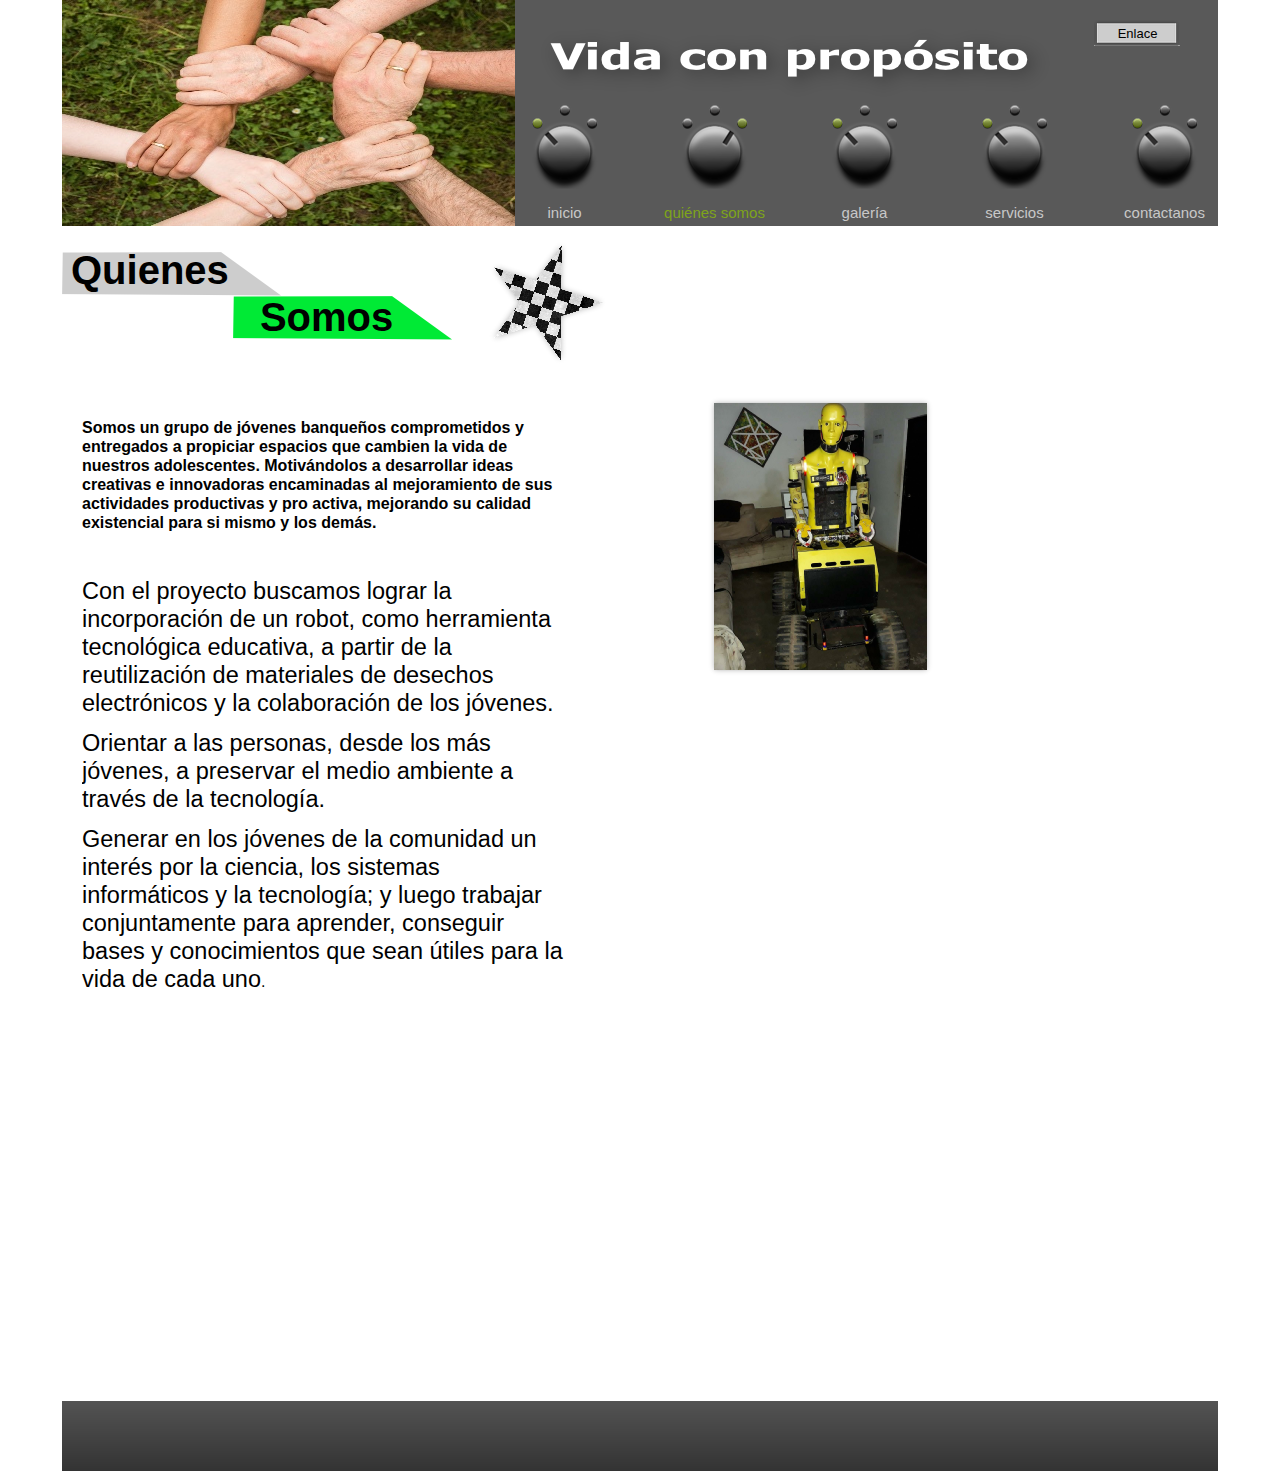
<file: page2.html>
﻿<!DOCTYPE html>
<html lang="en">
  <head>
    <meta charset="UTF-8">
    <title>Quiénes Somos</title>
    <meta name="generator" content="Serif WebPlus X8">
    <meta name="viewport" content="width=1156">
    <link rel="stylesheet" type="text/css" href="wpscripts/wpstyles.css">
    <style type="text/css">
      .C-1 { line-height:47.00px;font-family:"Arial", sans-serif;font-style:normal;font-weight:700;color:#000000;background-color:transparent;text-decoration:none;font-variant:normal;font-size:40.0px;vertical-align:0; }
      .C-2 { line-height:19.00px;font-family:"Tahoma", sans-serif;font-style:normal;font-weight:700;color:#000000;background-color:transparent;text-decoration:none;font-variant:normal;font-size:16.0px;vertical-align:0; }
      .C-3 { line-height:28.00px;font-family:"Verdana", sans-serif;font-style:normal;font-weight:normal;color:#000000;background-color:transparent;text-decoration:none;font-variant:normal;font-size:23.5px;vertical-align:0; }
      .C-4 { line-height:18.00px;font-family:"Verdana", sans-serif;font-style:normal;font-weight:normal;color:#000000;background-color:transparent;text-decoration:none;font-variant:normal;font-size:16.0px;vertical-align:0; }
      .OBJ-1,.OBJ-1:link,.OBJ-1:visited { background-image:url('wpimages/wp5b3eef4a_06.png');background-repeat:no-repeat;background-position:0px 0px;text-decoration:none;display:block;position:absolute; }
      .OBJ-1:hover { background-position:0px -52px; }
      .OBJ-1:active,a:link.OBJ-1.Activated,a:link.OBJ-1.Down,a:visited.OBJ-1.Activated,a:visited.OBJ-1.Down,.OBJ-1.Activated,.OBJ-1.Down { background-position:0px -26px; }
      .OBJ-1:focus { outline-style:none; }
      button.OBJ-1 { background-color:transparent;border:none 0px;padding:0;display:inline-block;cursor:pointer; }
      button.OBJ-1:disabled { pointer-events:none; }
      .OBJ-1.Inline { display:inline-block;position:relative;line-height:normal; }
      .OBJ-1 span,.OBJ-1:link span,.OBJ-1:visited span { color:#000000;font-family:Arial,sans-serif;font-weight:normal;text-decoration:none;text-align:center;text-transform:none;font-style:normal;left:9px;top:5px;width:69px;height:17px;line-height:17px;font-size:13px;display:block;position:absolute;cursor:pointer; }
      .OBJ-2 { line-height:26px; }
      .OBJ-3 { background:#595959; }
      .OBJ-4,.OBJ-4:link,.OBJ-4:visited { background-image:url('wpimages/wpd404aa1d_06.png');background-repeat:no-repeat;background-position:0px 0px;text-decoration:none;display:block;position:absolute; }
      .OBJ-4:hover { background-position:0px -260px; }
      .OBJ-4:active,a:link.OBJ-4.Activated,a:link.OBJ-4.Down,a:visited.OBJ-4.Activated,a:visited.OBJ-4.Down,.OBJ-4.Activated,.OBJ-4.Down { background-position:0px -130px; }
      .OBJ-4.Disabled,a:link.OBJ-4.Disabled,a:visited.OBJ-4.Disabled,a:hover.OBJ-4.Disabled,a:active.OBJ-4.Disabled { background-position:0px -390px; }
      .OBJ-4:focus { outline-style:none; }
      button.OBJ-4 { background-color:transparent;border:none 0px;padding:0;display:inline-block;cursor:pointer; }
      button.OBJ-4:disabled { pointer-events:none; }
      .OBJ-4.Inline { display:inline-block;position:relative;line-height:normal; }
      .OBJ-4 span,.OBJ-4:link span,.OBJ-4:visited span { color:#c8c8c8;font-family:"Trebuchet MS",sans-serif;font-weight:normal;text-decoration:none;text-align:center;text-transform:lowercase;font-style:normal;left:7px;top:109px;width:135px;height:21px;line-height:21px;font-size:15px;display:block;position:absolute;cursor:pointer; }
      .OBJ-4:hover span { color:#ffffff; }
      .OBJ-4:active span,a:link.OBJ-4.Activated span,a:link.OBJ-4.Down span,a:visited.OBJ-4.Activated span,a:visited.OBJ-4.Down span,.OBJ-4.Activated span,.OBJ-4.Down span { color:#7ea41a; }
      .OBJ-5 { line-height:130px; }
    </style>
    <script type="text/javascript" src="wpscripts/jquery.js"></script>
    <script type="text/javascript" src="wpscripts/jquery.event.move.js"></script>
    <script type="text/javascript" src="wpscripts/jquery.event.swipe.js"></script>
    <script type="text/javascript" src="wpscripts/jquery.wpslider.js"></script>
    <script type="text/javascript">
      $(document).ready(function() {
      $('#slider_3').data('wpslider', new $.fn.wpslider( { g_nDivId:'#slider_3', g_nTransitStyle:3, g_nLoopTime:2000, g_nAnimationTime:500, g_bPlayAtStart:true, g_strEasing: "swing" } ) );
      var btnState = [];
      $('#slider_3').data('wpslider').restrictSlides();
      $("a.ActiveButton").bind({ mousedown:function(){if ( $(this).attr('disabled') === undefined ) $(this).addClass('Activated');}, mouseleave:function(){ if ( $(this).attr('disabled') === undefined ) $(this).removeClass('Activated');}, mouseup:function(){ if ( $(this).attr('disabled') === undefined ) $(this).removeClass('Activated');}});
      });
    </script>
  </head>
  <body style="height:1471px;background:#ffffff;">
    <div id="divMain" style="background:transparent;margin-left:auto;margin-right:auto;position:relative;width:1156px;height:1471px;">
      <img alt="" src="wpimages/wp6ec30683_06.png" style="position:absolute;left:171px;top:296px;width:219px;height:44px;">
      <img alt="" src="wpimages/wpfe5b53d9_06.png" style="position:absolute;left:0px;top:252px;width:219px;height:44px;">
      <div style="position:absolute;left:9px;top:247px;width:419px;height:154px;overflow:hidden;">
        <h1 class="Heading"><span class="C-1">Quienes</span></h1><h1 class="Heading"><span class="C-1">&nbsp;&nbsp;&nbsp;&nbsp;&nbsp;&nbsp;&nbsp;&nbsp;&nbsp;&nbsp;&nbsp;&nbsp;&nbsp;&nbsp;&nbsp;&nbsp;&nbsp;Somos</span></h1><h1 class="Heading"><span class="C-1"><br></span></h1>
      </div>
      <div style="position:absolute;left:20px;top:418px;width:474px;height:151px;overflow:hidden;"><p class="Body2"><span class="C-2">Somos un grupo de jóvenes banqueños comprometidos y entregados a propiciar espacios que cambien la vida de nuestros adolescentes. Motivándolos a desarrollar ideas creativas e innovadoras encaminadas al mejoramiento de sus actividades productivas y pro activa, mejorando su calidad existencial para si mismo y los demás. </span></p></div>
      <div style="position:absolute;left:20px;top:577px;width:483px;height:535px;overflow:hidden;">
        <p class="Body-2"><span class="C-3">Con el proyecto buscamos lograr la incorporación de un robot, como herramienta tecnológica educativa, a partir de la reutilización de materiales de desechos electrónicos y la colaboración de los jóvenes.</span></p>
        <p class="Body-2"><span class="C-3">Orientar a las personas, desde los más jóvenes, a preservar el medio ambiente a través de la tecnología.</span></p>
        <p class="Body-2"><span class="C-3">Generar en los jóvenes de la comunidad un interés por la ciencia, los sistemas informáticos y la tecnología; y luego trabajar conjuntamente para aprender, conseguir bases y conocimientos que sean útiles para la vida de cada uno</span><span class="C-4">. </span></p>
      </div>
      <div id="slider_3" style="position:absolute;left:533px;top:400px;width:537px;height:431px;overflow:hidden;">
        <div id="slider_3_P1" style="position:absolute;left:0px;right:0px;width:537px;height:431px;"></div>
        <div id="slider_3_P2" style="position:absolute;left:0px;right:0px;width:537px;height:431px;visibility:hidden;display:none;"></div>
      </div>
      <img alt="" src="wpimages/wp359a16ec_06.png" style="position:absolute;left:644px;top:395px;width:229px;height:283px;">
      <img alt="" src="wpimages/wp0d59c440_06.png" style="position:absolute;left:399px;top:217px;width:167px;height:162px;">
      <div class="OBJ-3" style="position:absolute;left:0px;top:0px;width:1156px;height:226px;">
        <a href="http://www.elbanco-magdalena.gov.co/" id="btn_1" class="OBJ-1 ActiveButton OBJ-2" style="position:absolute;left:1032px;top:20px;width:86px;height:26px;">
          <span>Enlace</span>
        </a>
        <img alt="Vida con propósito" src="wpimages/wpbfc3e09b_06.png" style="position:absolute;left:469px;top:0px;width:554px;height:112px;">
        <img alt="" src="wpimages/wpffbf78b3_05_06.jpg" style="position:absolute;left:0px;top:0px;width:453px;height:226px;">
      </div>
      <img alt="" src="wpimages/wp10f1d454_06.png" style="position:absolute;left:0px;top:1401px;width:1156px;height:70px;">
      <div style="position:absolute;left:347px;top:83px;width:913px;height:186px;">
        <a href="index.html" id="nav_5_B1" class="OBJ-4 ActiveButton OBJ-5" style="display:block;position:absolute;left:81px;top:10px;width:150px;height:130px;">
          <span>Inicio</span>
        </a>
        <a href="page2.html" id="nav_5_B2" class="OBJ-4 ActiveButton Down OBJ-5" style="display:block;position:absolute;left:231px;top:10px;width:150px;height:130px;">
          <span>Quiénes&nbsp;Somos</span>
        </a>
        <a href="page3.html" id="nav_5_B3" class="OBJ-4 ActiveButton OBJ-5" style="display:block;position:absolute;left:381px;top:10px;width:150px;height:130px;">
          <span>Galería</span>
        </a>
        <a href="page4.html" id="nav_5_B4" class="OBJ-4 ActiveButton OBJ-5" style="display:block;position:absolute;left:531px;top:10px;width:150px;height:130px;">
          <span>Servicios</span>
        </a>
        <a href="page5.html" id="nav_5_B5" class="OBJ-4 ActiveButton OBJ-5" style="display:block;position:absolute;left:681px;top:10px;width:150px;height:130px;">
          <span>Contactanos</span>
        </a>
      </div>
    </div>
  </body>
</html>
</file>
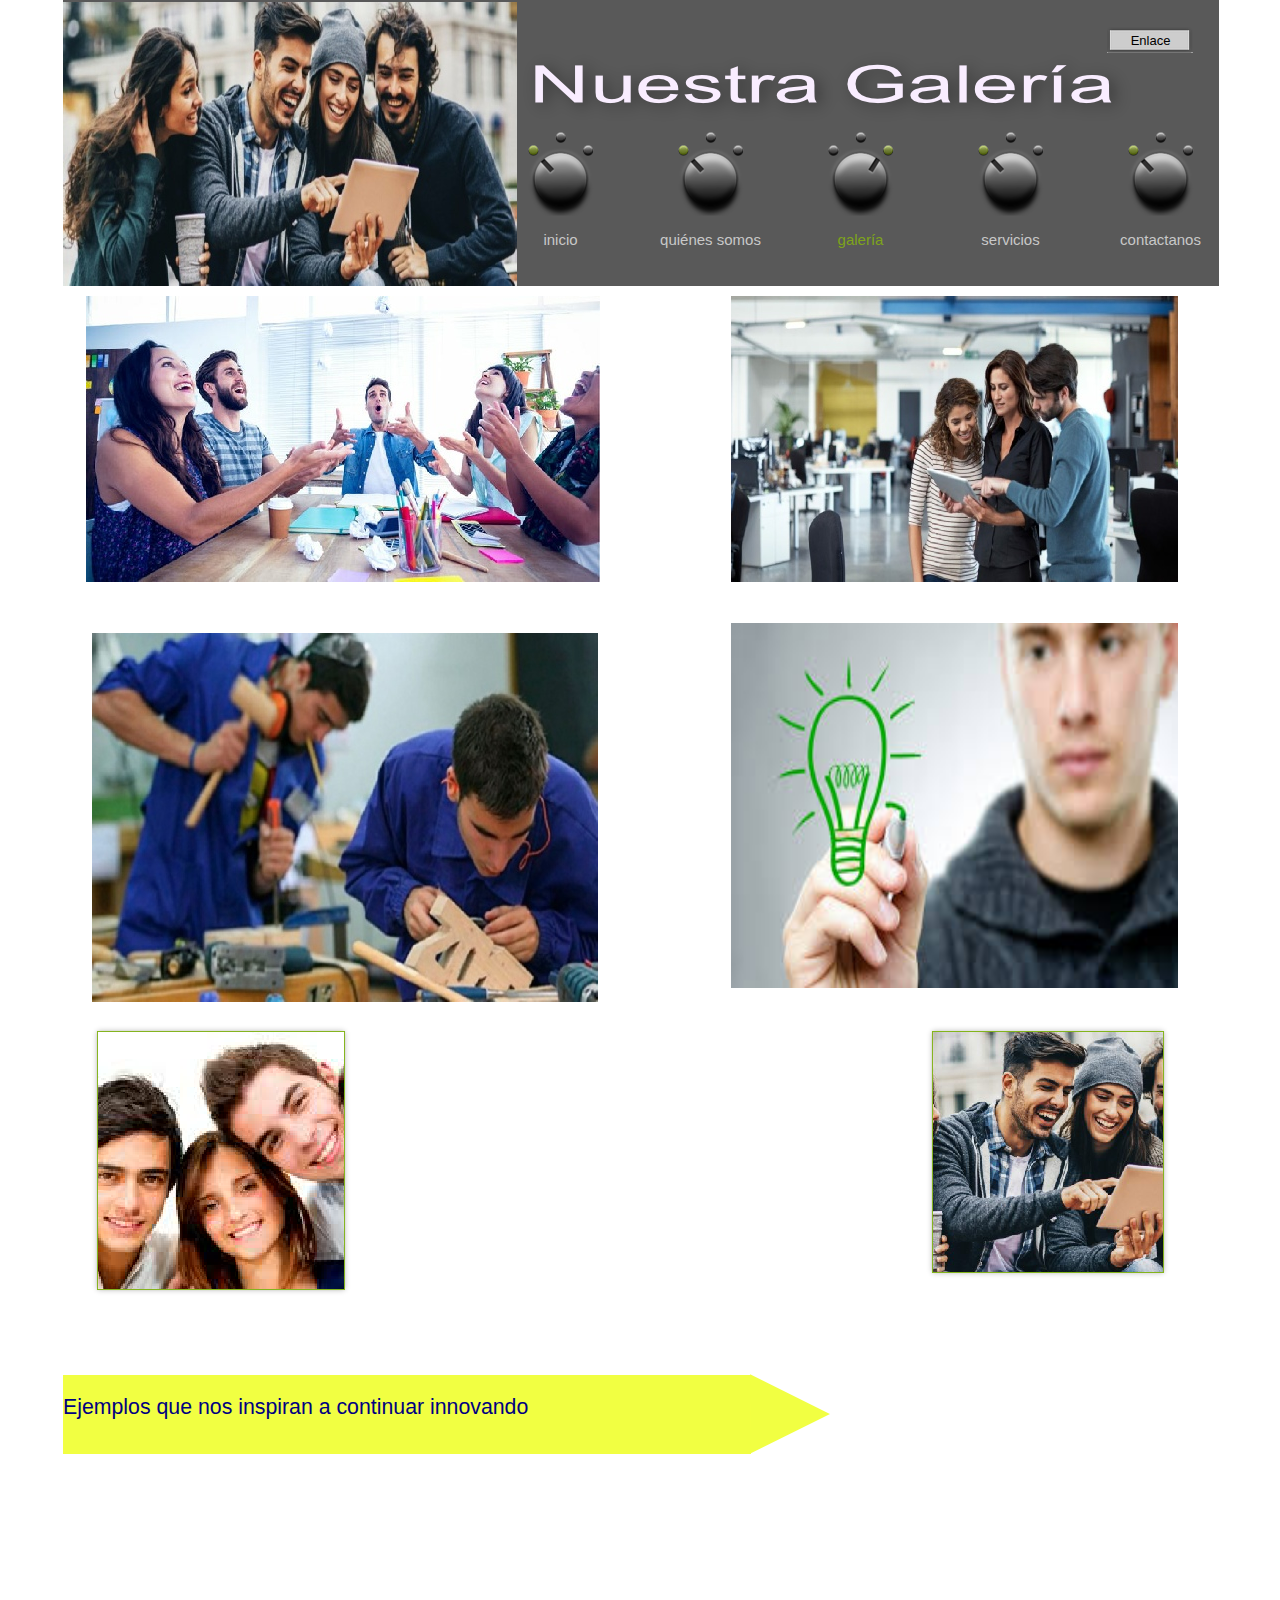
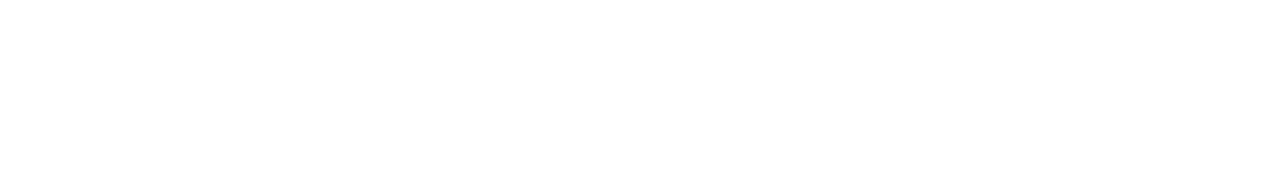
<file: page3.html>
﻿<!DOCTYPE html>
<html lang="en">
  <head>
    <meta charset="UTF-8">
    <title>Galería</title>
    <meta name="generator" content="Serif WebPlus X8">
    <meta name="viewport" content="width=1154">
    <link rel="stylesheet" type="text/css" href="wpscripts/wpstyles.css">
    <style type="text/css">
      .OBJ-1,.OBJ-1:link,.OBJ-1:visited { background-image:url('wpimages/wp5b3eef4a_06.png');background-repeat:no-repeat;background-position:0px 0px;text-decoration:none;display:block;position:absolute; }
      .OBJ-1:hover { background-position:0px -52px; }
      .OBJ-1:active,a:link.OBJ-1.Activated,a:link.OBJ-1.Down,a:visited.OBJ-1.Activated,a:visited.OBJ-1.Down,.OBJ-1.Activated,.OBJ-1.Down { background-position:0px -26px; }
      .OBJ-1:focus { outline-style:none; }
      button.OBJ-1 { background-color:transparent;border:none 0px;padding:0;display:inline-block;cursor:pointer; }
      button.OBJ-1:disabled { pointer-events:none; }
      .OBJ-1.Inline { display:inline-block;position:relative;line-height:normal; }
      .OBJ-1 span,.OBJ-1:link span,.OBJ-1:visited span { color:#000000;font-family:Arial,sans-serif;font-weight:normal;text-decoration:none;text-align:center;text-transform:none;font-style:normal;left:9px;top:5px;width:69px;height:17px;line-height:17px;font-size:13px;display:block;position:absolute;cursor:pointer; }
      .OBJ-2 { line-height:26px; }
      .OBJ-3 { background:#595959; }
      .C-1 { line-height:25.00px;font-family:"Verdana", sans-serif;font-style:normal;font-weight:normal;color:#000080;background-color:transparent;text-decoration:none;font-variant:normal;font-size:21.3px;vertical-align:0; }
      .OBJ-4,.OBJ-4:link,.OBJ-4:visited { background-image:url('wpimages/wpd404aa1d_06.png');background-repeat:no-repeat;background-position:0px 0px;text-decoration:none;display:block;position:absolute; }
      .OBJ-4:hover { background-position:0px -260px; }
      .OBJ-4:active,a:link.OBJ-4.Activated,a:link.OBJ-4.Down,a:visited.OBJ-4.Activated,a:visited.OBJ-4.Down,.OBJ-4.Activated,.OBJ-4.Down { background-position:0px -130px; }
      .OBJ-4.Disabled,a:link.OBJ-4.Disabled,a:visited.OBJ-4.Disabled,a:hover.OBJ-4.Disabled,a:active.OBJ-4.Disabled { background-position:0px -390px; }
      .OBJ-4:focus { outline-style:none; }
      button.OBJ-4 { background-color:transparent;border:none 0px;padding:0;display:inline-block;cursor:pointer; }
      button.OBJ-4:disabled { pointer-events:none; }
      .OBJ-4.Inline { display:inline-block;position:relative;line-height:normal; }
      .OBJ-4 span,.OBJ-4:link span,.OBJ-4:visited span { color:#c8c8c8;font-family:"Trebuchet MS",sans-serif;font-weight:normal;text-decoration:none;text-align:center;text-transform:lowercase;font-style:normal;left:7px;top:109px;width:135px;height:21px;line-height:21px;font-size:15px;display:block;position:absolute;cursor:pointer; }
      .OBJ-4:hover span { color:#ffffff; }
      .OBJ-4:active span,a:link.OBJ-4.Activated span,a:link.OBJ-4.Down span,a:visited.OBJ-4.Activated span,a:visited.OBJ-4.Down span,.OBJ-4.Activated span,.OBJ-4.Down span { color:#7ea41a; }
      .OBJ-5 { line-height:130px; }
    </style>
    <script type="text/javascript" src="wpscripts/jquery.js"></script>
    <script type="text/javascript">
      $(document).ready(function() {
      $("a.ActiveButton").bind({ mousedown:function(){if ( $(this).attr('disabled') === undefined ) $(this).addClass('Activated');}, mouseleave:function(){ if ( $(this).attr('disabled') === undefined ) $(this).removeClass('Activated');}, mouseup:function(){ if ( $(this).attr('disabled') === undefined ) $(this).removeClass('Activated');}});
      });
    </script>
  </head>
  <body style="height:1795px;background:#ffffff;">
    <div id="divMain" style="background:transparent;margin-left:auto;margin-right:auto;position:relative;width:1154px;height:1795px;">
      <img alt="" src="wpimages/wp0aa1d723_06.png" style="position:absolute;left:26px;top:1023px;width:264px;height:275px;">
      <img alt="" src="wpimages/wp0a36a4d9_06.png" style="position:absolute;left:861px;top:1023px;width:248px;height:258px;">
      <div class="OBJ-3" style="position:absolute;left:0px;top:0px;width:1156px;height:286px;">
        <a href="http://www.elbanco-magdalena.gov.co/" id="btn_1" class="OBJ-1 ActiveButton OBJ-2" style="position:absolute;left:1044px;top:27px;width:86px;height:26px;">
          <span>Enlace</span>
        </a>
        <img alt="Nuestra Galería" src="wpimages/wp0d1a8bae_06.png" style="position:absolute;left:449px;top:34px;width:630px;height:105px;">
        <img alt="" src="wpimages/wpa6a71df3_05_06.jpg" style="position:absolute;left:0px;top:2px;width:454px;height:284px;">
      </div>
      <img alt="" src="wpimages/wp925bfb91_05_06.jpg" style="position:absolute;left:23px;top:296px;width:514px;height:286px;">
      <img alt="" src="wpimages/wp9377cc7d_05_06.jpg" style="position:absolute;left:29px;top:633px;width:506px;height:369px;">
      <img alt="" src="wpimages/wp153bddce_05_06.jpg" style="position:absolute;left:668px;top:296px;width:447px;height:286px;">
      <img alt="" src="wpimages/wp359f9991_05_06.jpg" style="position:absolute;left:668px;top:623px;width:447px;height:365px;">
      <img alt="" src="wpimages/wp1936077a_06.png" style="position:absolute;left:0px;top:1375px;width:688px;height:79px;">
      <img alt="" src="wpimages/wp7a2a98b0_06.png" style="position:absolute;left:687px;top:1361px;width:80px;height:106px;">
      <div style="position:absolute;left:0px;top:1395px;width:664px;height:39px;overflow:hidden;">
        <p class="Body"><span class="C-1">Ejemplos que nos inspiran a continuar innovando </span></p>
      </div>
      <div style="position:absolute;left:342px;top:110px;width:913px;height:186px;">
        <a href="index.html" id="nav_5_B1" class="OBJ-4 ActiveButton OBJ-5" style="display:block;position:absolute;left:81px;top:10px;width:150px;height:130px;">
          <span>Inicio</span>
        </a>
        <a href="page2.html" id="nav_5_B2" class="OBJ-4 ActiveButton OBJ-5" style="display:block;position:absolute;left:231px;top:10px;width:150px;height:130px;">
          <span>Quiénes&nbsp;Somos</span>
        </a>
        <a href="page3.html" id="nav_5_B3" class="OBJ-4 ActiveButton Down OBJ-5" style="display:block;position:absolute;left:381px;top:10px;width:150px;height:130px;">
          <span>Galería</span>
        </a>
        <a href="page4.html" id="nav_5_B4" class="OBJ-4 ActiveButton OBJ-5" style="display:block;position:absolute;left:531px;top:10px;width:150px;height:130px;">
          <span>Servicios</span>
        </a>
        <a href="page5.html" id="nav_5_B5" class="OBJ-4 ActiveButton OBJ-5" style="display:block;position:absolute;left:681px;top:10px;width:150px;height:130px;">
          <span>Contactanos</span>
        </a>
      </div>
    </div>
  </body>
</html>
</file>
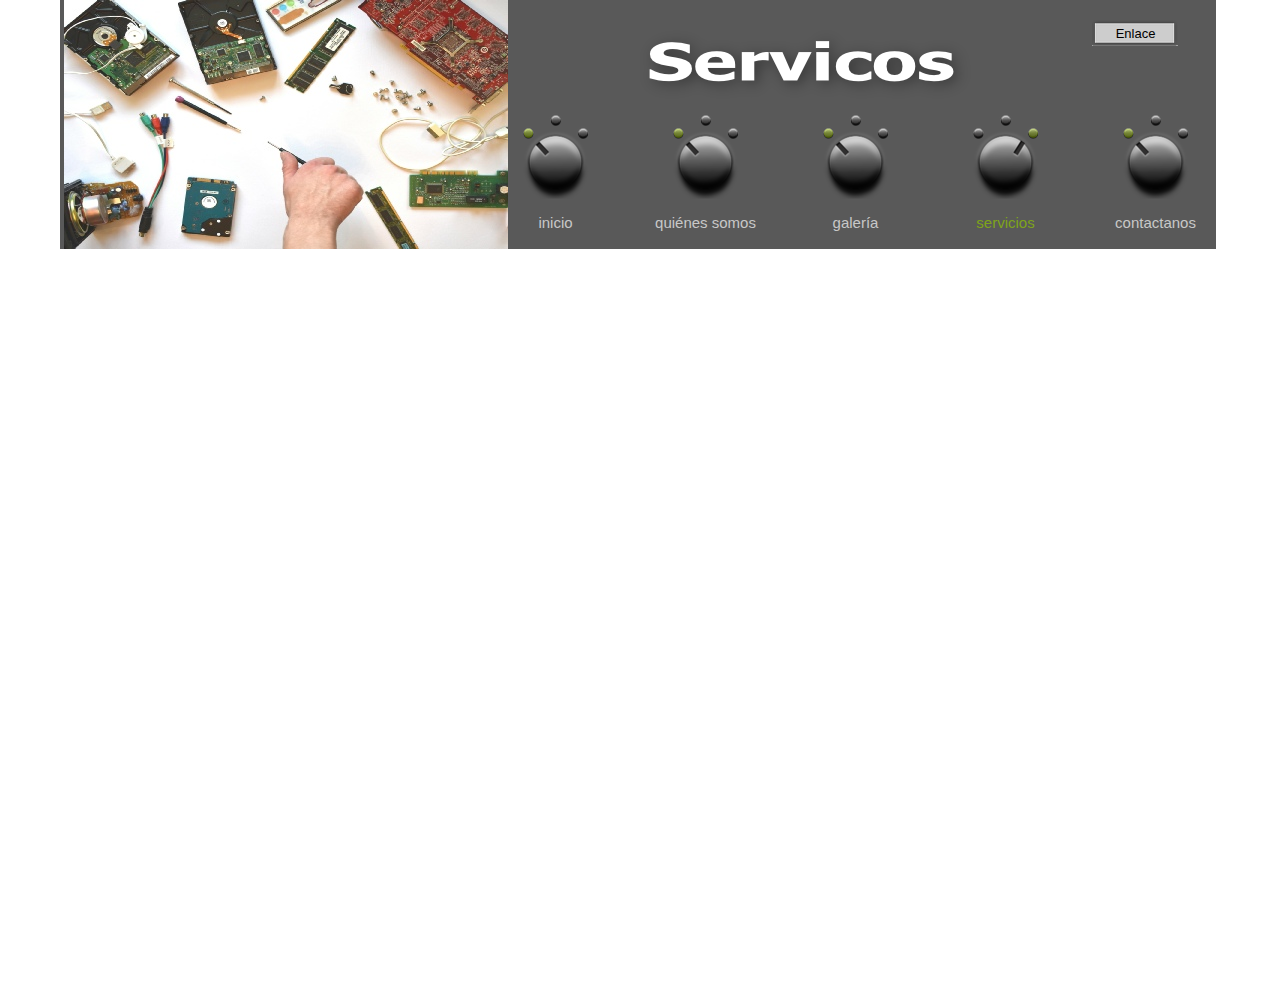
<file: page4.html>
﻿<!DOCTYPE html>
<html lang="en">
  <head>
    <meta charset="UTF-8">
    <title>Servicios</title>
    <meta name="generator" content="Serif WebPlus X8">
    <meta name="viewport" content="width=1152">
    <link rel="stylesheet" type="text/css" href="wpscripts/wpstyles.css">
    <style type="text/css">
      .OBJ-1,.OBJ-1:link,.OBJ-1:visited { background-image:url('wpimages/wp5b3eef4a_06.png');background-repeat:no-repeat;background-position:0px 0px;text-decoration:none;display:block;position:absolute; }
      .OBJ-1:hover { background-position:0px -52px; }
      .OBJ-1:active,a:link.OBJ-1.Activated,a:link.OBJ-1.Down,a:visited.OBJ-1.Activated,a:visited.OBJ-1.Down,.OBJ-1.Activated,.OBJ-1.Down { background-position:0px -26px; }
      .OBJ-1:focus { outline-style:none; }
      button.OBJ-1 { background-color:transparent;border:none 0px;padding:0;display:inline-block;cursor:pointer; }
      button.OBJ-1:disabled { pointer-events:none; }
      .OBJ-1.Inline { display:inline-block;position:relative;line-height:normal; }
      .OBJ-1 span,.OBJ-1:link span,.OBJ-1:visited span { color:#000000;font-family:Arial,sans-serif;font-weight:normal;text-decoration:none;text-align:center;text-transform:none;font-style:normal;left:9px;top:5px;width:69px;height:17px;line-height:17px;font-size:13px;display:block;position:absolute;cursor:pointer; }
      .OBJ-2 { line-height:26px; }
      .OBJ-3 { background:#595959; }
      .OBJ-4,.OBJ-4:link,.OBJ-4:visited { background-image:url('wpimages/wpd404aa1d_06.png');background-repeat:no-repeat;background-position:0px 0px;text-decoration:none;display:block;position:absolute; }
      .OBJ-4:hover { background-position:0px -260px; }
      .OBJ-4:active,a:link.OBJ-4.Activated,a:link.OBJ-4.Down,a:visited.OBJ-4.Activated,a:visited.OBJ-4.Down,.OBJ-4.Activated,.OBJ-4.Down { background-position:0px -130px; }
      .OBJ-4.Disabled,a:link.OBJ-4.Disabled,a:visited.OBJ-4.Disabled,a:hover.OBJ-4.Disabled,a:active.OBJ-4.Disabled { background-position:0px -390px; }
      .OBJ-4:focus { outline-style:none; }
      button.OBJ-4 { background-color:transparent;border:none 0px;padding:0;display:inline-block;cursor:pointer; }
      button.OBJ-4:disabled { pointer-events:none; }
      .OBJ-4.Inline { display:inline-block;position:relative;line-height:normal; }
      .OBJ-4 span,.OBJ-4:link span,.OBJ-4:visited span { color:#c8c8c8;font-family:"Trebuchet MS",sans-serif;font-weight:normal;text-decoration:none;text-align:center;text-transform:lowercase;font-style:normal;left:7px;top:109px;width:135px;height:21px;line-height:21px;font-size:15px;display:block;position:absolute;cursor:pointer; }
      .OBJ-4:hover span { color:#ffffff; }
      .OBJ-4:active span,a:link.OBJ-4.Activated span,a:link.OBJ-4.Down span,a:visited.OBJ-4.Activated span,a:visited.OBJ-4.Down span,.OBJ-4.Activated span,.OBJ-4.Down span { color:#7ea41a; }
      .OBJ-5 { line-height:130px; }
    </style>
    <script type="text/javascript" src="wpscripts/jquery.js"></script>
    <script type="text/javascript">
      $(document).ready(function() {
      $("a.ActiveButton").bind({ mousedown:function(){if ( $(this).attr('disabled') === undefined ) $(this).addClass('Activated');}, mouseleave:function(){ if ( $(this).attr('disabled') === undefined ) $(this).removeClass('Activated');}, mouseup:function(){ if ( $(this).attr('disabled') === undefined ) $(this).removeClass('Activated');}});
      });
    </script>
  </head>
  <body style="height:1000px;background:#ffffff;">
    <div id="divMain" style="background:transparent;margin-left:auto;margin-right:auto;position:relative;width:1152px;height:1000px;">
      <div class="OBJ-3" style="position:absolute;left:-4px;top:0px;width:1156px;height:249px;">
        <a href="http://www.elbanco-magdalena.gov.co/" id="btn_1" class="OBJ-1 ActiveButton OBJ-2" style="position:absolute;left:1032px;top:20px;width:86px;height:26px;">
          <span>Enlace</span>
        </a>
        <img alt="Servicos" src="wpimages/wp95b5bc20_06.png" style="position:absolute;left:571px;top:12px;width:369px;height:103px;">
        <img alt="" src="wpimages/wpffe01ba7_05_06.jpg" style="position:absolute;left:4px;top:0px;width:444px;height:249px;">
      </div>
      <div style="position:absolute;left:336px;top:93px;width:913px;height:186px;">
        <a href="index.html" id="nav_5_B1" class="OBJ-4 ActiveButton OBJ-5" style="display:block;position:absolute;left:81px;top:10px;width:150px;height:130px;">
          <span>Inicio</span>
        </a>
        <a href="page2.html" id="nav_5_B2" class="OBJ-4 ActiveButton OBJ-5" style="display:block;position:absolute;left:231px;top:10px;width:150px;height:130px;">
          <span>Quiénes&nbsp;Somos</span>
        </a>
        <a href="page3.html" id="nav_5_B3" class="OBJ-4 ActiveButton OBJ-5" style="display:block;position:absolute;left:381px;top:10px;width:150px;height:130px;">
          <span>Galería</span>
        </a>
        <a href="page4.html" id="nav_5_B4" class="OBJ-4 ActiveButton Down OBJ-5" style="display:block;position:absolute;left:531px;top:10px;width:150px;height:130px;">
          <span>Servicios</span>
        </a>
        <a href="page5.html" id="nav_5_B5" class="OBJ-4 ActiveButton OBJ-5" style="display:block;position:absolute;left:681px;top:10px;width:150px;height:130px;">
          <span>Contactanos</span>
        </a>
      </div>
    </div>
  </body>
</html>
</file>
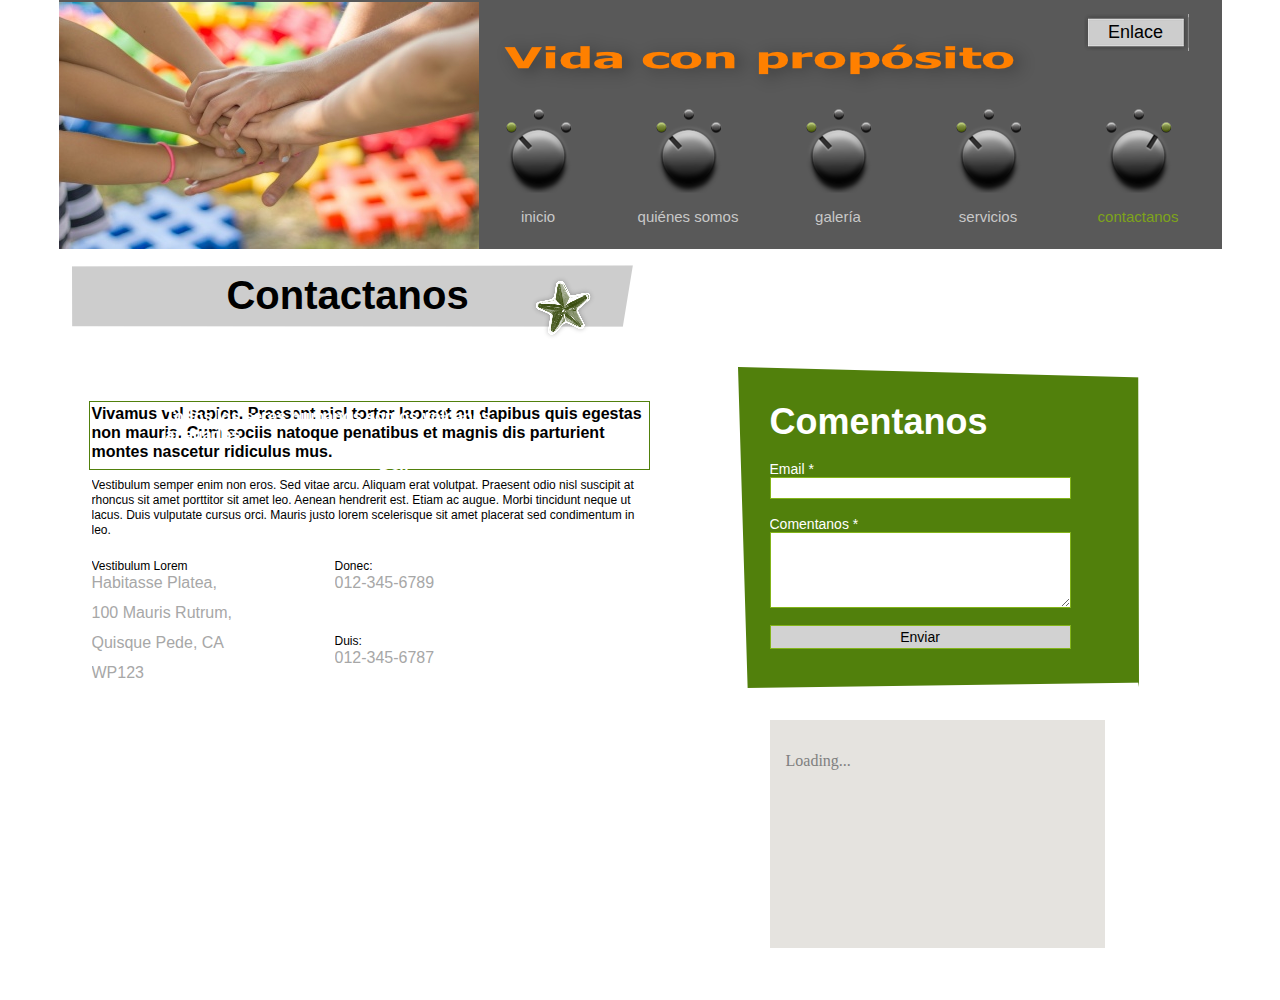
<file: page5.html>
﻿<!DOCTYPE html>
<html lang="en">
  <head>
    <meta charset="UTF-8">
    <title>Contactanos</title>
    <meta name="generator" content="Serif WebPlus X8">
    <meta name="viewport" content="width=1163">
    <link rel="stylesheet" type="text/css" href="wpscripts/wpstyles.css">
    <style type="text/css">
      .C-1 { line-height:19.00px;font-family:"Tahoma", sans-serif;font-style:normal;font-weight:700;color:#000000;background-color:transparent;text-decoration:none;font-variant:normal;font-size:16.0px;vertical-align:0; }
      .OBJ-1 { padding:2px;border:1px solid #51800c; }
      .C-2 { line-height:15.00px;font-family:"Arial", sans-serif;font-style:normal;font-weight:normal;color:#000000;background-color:transparent;text-decoration:none;font-variant:normal;font-size:12.0px;vertical-align:0; }
      .C-3 { line-height:18.00px;font-family:"Verdana", sans-serif;font-style:normal;font-weight:normal;color:#a7a7a7;background-color:transparent;text-decoration:none;font-variant:normal;font-size:16.0px;vertical-align:0; }
      .OBJ-2 { word-wrap:normal; }
      .OBJ-3 { margin:0;background:transparent url('wpimages/wpea1aa165.png') no-repeat left top; }
      .C-4 { line-height:44.00px;font-family:"Arial", sans-serif;font-style:normal;font-weight:700;color:#ffffff;background-color:transparent;text-decoration:none;font-variant:normal;font-size:36.0px;vertical-align:0; }
      .C-5 { line-height:16.00px;font-family:"Arial", sans-serif;font-style:normal;font-weight:normal;color:#ffffff;background-color:transparent;text-decoration:none;font-variant:normal;font-size:14.0px;vertical-align:0; }
      .OBJ-4 { border:1px solid #83b41a;border-radius:0;background-color:#ffffff;background:#ffffff;font-family:Arial;font-size:14px;color:#000000;text-decoration:none;font-style:normal;font-variant:normal;font-weight:Normal;text-align:left; }
      .OBJ-5 { border:1px solid #83b41a;border-radius:0;background-color:#d2d2d2;background:#d2d2d2;font-family:Arial;font-size:14px;color:#000000;text-decoration:none;font-style:normal;font-variant:normal;font-weight:Normal;text-align:center; }
      .P-1 { text-align:center;line-height:1px;font-family:"Arial", sans-serif;font-style:normal;font-weight:700;color:#000000;background-color:transparent;font-variant:normal;font-size:40.0px;vertical-align:0; }
      .C-6 { line-height:47.00px;font-family:"Arial", sans-serif;font-style:normal;font-weight:700;color:#000000;background-color:transparent;text-decoration:none;font-variant:normal;font-size:40.0px;vertical-align:0; }
      .OBJ-6,.OBJ-6:link,.OBJ-6:visited { background-image:url('wpimages/wpeae11dcf_06.png');background-repeat:no-repeat;background-position:0px 0px;text-decoration:none;display:block;position:absolute; }
      .OBJ-6:hover { background-position:0px -74px; }
      .OBJ-6:active,a:link.OBJ-6.Activated,a:link.OBJ-6.Down,a:visited.OBJ-6.Activated,a:visited.OBJ-6.Down,.OBJ-6.Activated,.OBJ-6.Down { background-position:0px -37px; }
      .OBJ-6:focus { outline-style:none; }
      button.OBJ-6 { background-color:transparent;border:none 0px;padding:0;display:inline-block;cursor:pointer; }
      button.OBJ-6:disabled { pointer-events:none; }
      .OBJ-6.Inline { display:inline-block;position:relative;line-height:normal; }
      .OBJ-6 span,.OBJ-6:link span,.OBJ-6:visited span { color:#000000;font-family:Arial,sans-serif;font-weight:normal;text-decoration:none;text-align:center;text-transform:none;font-style:normal;left:12px;top:6px;width:80px;height:24px;line-height:24px;font-size:18px;display:block;position:absolute;cursor:pointer; }
      .OBJ-7 { line-height:37px; }
      .OBJ-8,.OBJ-8:link,.OBJ-8:visited { background-image:url('wpimages/wpd404aa1d_06.png');background-repeat:no-repeat;background-position:0px 0px;text-decoration:none;display:block;position:absolute; }
      .OBJ-8:hover { background-position:0px -260px; }
      .OBJ-8:active,a:link.OBJ-8.Activated,a:link.OBJ-8.Down,a:visited.OBJ-8.Activated,a:visited.OBJ-8.Down,.OBJ-8.Activated,.OBJ-8.Down { background-position:0px -130px; }
      .OBJ-8.Disabled,a:link.OBJ-8.Disabled,a:visited.OBJ-8.Disabled,a:hover.OBJ-8.Disabled,a:active.OBJ-8.Disabled { background-position:0px -390px; }
      .OBJ-8:focus { outline-style:none; }
      button.OBJ-8 { background-color:transparent;border:none 0px;padding:0;display:inline-block;cursor:pointer; }
      button.OBJ-8:disabled { pointer-events:none; }
      .OBJ-8.Inline { display:inline-block;position:relative;line-height:normal; }
      .OBJ-8 span,.OBJ-8:link span,.OBJ-8:visited span { color:#c8c8c8;font-family:"Trebuchet MS",sans-serif;font-weight:normal;text-decoration:none;text-align:center;text-transform:lowercase;font-style:normal;left:7px;top:109px;width:135px;height:21px;line-height:21px;font-size:15px;display:block;position:absolute;cursor:pointer; }
      .OBJ-8:hover span { color:#ffffff; }
      .OBJ-8:active span,a:link.OBJ-8.Activated span,a:link.OBJ-8.Down span,a:visited.OBJ-8.Activated span,a:visited.OBJ-8.Down span,.OBJ-8.Activated span,.OBJ-8.Down span { color:#7ea41a; }
      .OBJ-9 { line-height:130px; }
      .OBJ-10 { background:#595959; }
      .C-7 { line-height:18.00px;font-family:"Verdana", sans-serif;font-style:normal;font-weight:700;color:#ffffff;background-color:transparent;text-decoration:none;font-variant:normal;font-size:16.0px;vertical-align:0; }
      .C-8 { line-height:18.00px;font-family:"Verdana", sans-serif;font-style:normal;font-weight:normal;color:#ffffff;background-color:transparent;text-decoration:none;font-variant:normal;font-size:16.0px;vertical-align:0; }
    </style>
    <script type="text/javascript" src="http://maps.google.com/maps/api/js?vs=3.3&amp;sensor=false"></script>
    <script type="text/javascript" src="wpscripts/jsWPGoogleMaps.js"></script>
    <script type="text/javascript" src="wpscripts/jquery.js"></script>
    <script type="text/javascript" src="wpscripts/jquery.validate.min.js"></script>
    <script type="text/javascript">
      $(document).ready(function() {
      $("#form_4").validate({ onkeyup: false, showErrors: function(errorMap, errorList) { if (errorList.length) alert(errorList[0].message); }, onclick: false, rules: { 'Comentanos': { required: true } , 'megadethtecnologia@gmail.com': { required: true, email: true }  }, onfocusout: false, messages: { 'Comentanos': { required: "Please enter your comments" } , 'megadethtecnologia@gmail.com': { required: "Please enter your email address" }  } });
      $("a.ActiveButton").bind({ mousedown:function(){if ( $(this).attr('disabled') === undefined ) $(this).addClass('Activated');}, mouseleave:function(){ if ( $(this).attr('disabled') === undefined ) $(this).removeClass('Activated');}, mouseup:function(){ if ( $(this).attr('disabled') === undefined ) $(this).removeClass('Activated');}});
      });
    </script>
  </head>
  <body style="height:1000px;background:#ffffff;">
    <div id="divMain" style="background:transparent;margin-left:auto;margin-right:auto;position:relative;width:1163px;height:1000px;">
      <div class="OBJ-1" style="position:absolute;left:30px;top:401px;width:555px;height:63px;overflow:hidden;">
        <p class="Body2"><span class="C-1">Vivamus vel sapien. Praesent nisl tortor laoreet eu dapibus quis egestas non mauris. Cum sociis natoque penatibus et magnis dis parturient montes nascetur ridiculus mus.</span></p>
      </div>
      <div style="position:absolute;left:33px;top:478px;width:555px;height:67px;overflow:hidden;">
        <p class="Body2"><span class="C-2">Vestibulum semper enim non eros. Sed vitae arcu. Aliquam erat volutpat. Praesent odio nisl suscipit at rhoncus sit amet porttitor sit amet leo. Aenean hendrerit est. Etiam ac augue. Morbi tincidunt neque ut lacus. Duis vulputate cursus orci. Mauris justo lorem scelerisque sit amet placerat sed condimentum in leo. </span></p>
      </div>
      <img alt="" src="wpimages/wp57c43343_06.png" style="position:absolute;left:679px;top:366px;width:401px;height:322px;">
      <div style="position:absolute;left:276px;top:559px;width:312px;height:126px;overflow:hidden;">
        <p class="Body2"><span class="C-2">Donec: </span></p>
        <p class="Body-2"><span class="C-3">012-<wbr>345-<wbr>6789</span></p>
        <p class="Body-2"><span class="C-3"><br></span></p>
        <p class="Body2"><span class="C-2">Duis: </span></p>
        <p class="Body-2"><span class="C-3">012-<wbr>345-<wbr>6787</span></p>
      </div>
      <div style="position:absolute;left:33px;top:559px;width:231px;height:126px;overflow:hidden;">
        <p class="Body2"><span class="C-2">Vestibulum Lorem</span></p>
        <p class="Body-2"><span class="C-3">Habitasse Platea,</span></p>
        <p class="Body-2"><span class="C-3">100 Mauris Rutrum,</span></p>
        <p class="Body-2"><span class="C-3">Quisque Pede, CA</span></p>
        <p class="Body-2"><span class="C-3">WP123</span></p>
      </div>
      <div id="map_1" class="OBJ-2" style="position:absolute;left:711px;top:720px;width:335px;height:228px;background-color:#e5e3df;">
        <p style="padding:1em;color:gray;">Loading...</p>
      </div>
      <form name="Comentanos" id="form_4" method="post" target="_self" enctype="text/plain" class="OBJ-3" style="position:absolute;left:694px;top:383px;width:335px;height:285px;">
        <div style="position:absolute;left:17px;top:17px;width:301px;height:44px;overflow:hidden;">
          <p class="Body"><span class="C-4">Comentanos</span></p>
        </div>
        <div style="position:absolute;left:17px;top:133px;width:299px;height:16px;overflow:hidden;">
          <p class="Body"><label for="Comentanos" class="C-5">Comentanos *</label></p>
        </div>
        <textarea id="Comentanos" name="Comentanos" class="OBJ-4" style="position:absolute;left:17px;top:149px;width:299px;height:74px;"></textarea>
        <div style="position:absolute;left:17px;top:78px;width:299px;height:16px;overflow:hidden;">
          <p class="Body"><label for="megadethtecnologiagmail.com" class="C-5">Email *</label></p>
        </div>
        <input id="megadethtecnologiagmail.com" name="megadethtecnologia@gmail.com" class="OBJ-4" maxlength="32" autocomplete="on" style="position:absolute;left:17px;top:94px;width:299px;height:20px;">
        <input class="OBJ-5" type="submit" value="Enviar" style="position:absolute;left:17px;top:242px;width:299px;height:22px;">
      </form>
      <img alt="" src="wpimages/wpbbb073c8_06.png" style="position:absolute;left:13px;top:265px;width:561px;height:63px;">
      <div style="position:absolute;left:23px;top:272px;width:532px;height:51px;overflow:hidden;">
        <h1 class="Heading P-1"><span class="C-6">Contactanos </span></h1>
      </div>
      <div class="OBJ-10" style="position:absolute;left:0px;top:0px;width:1163px;height:249px;"><a href="http://www.elbanco-magdalena.gov.co/" id="btn_1" class="OBJ-6 ActiveButton OBJ-7" style="position:absolute;left:1025px;top:14px;width:105px;height:37px;"><span>Enlace</span></a><img alt="Vida con propósito" src="wpimages/wp41c5681e_06.png" style="position:absolute;left:428px;top:0px;width:586px;height:107px;"><div style="position:absolute;left:324px;top:87px;width:913px;height:186px;"><a href="index.html" id="nav_5_B1" class="OBJ-8 ActiveButton OBJ-9" style="display:block;position:absolute;left:81px;top:10px;width:150px;height:130px;"><span>Inicio</span></a><a href="page2.html" id="nav_5_B2" class="OBJ-8 ActiveButton OBJ-9" style="display:block;position:absolute;left:231px;top:10px;width:150px;height:130px;"><span>Quiénes&nbsp;Somos</span></a><a href="page3.html" id="nav_5_B3" class="OBJ-8 ActiveButton OBJ-9" style="display:block;position:absolute;left:381px;top:10px;width:150px;height:130px;"><span>Galería</span></a><a href="page4.html" id="nav_5_B4" class="OBJ-8 ActiveButton OBJ-9" style="display:block;position:absolute;left:531px;top:10px;width:150px;height:130px;"><span>Servicios</span></a><a href="page5.html" id="nav_5_B5" class="OBJ-8 ActiveButton Down OBJ-9" style="display:block;position:absolute;left:681px;top:10px;width:150px;height:130px;"><span>Contactanos</span></a></div><img alt="" src="wpimages/wp19abb4e7_05_06.jpg" style="position:absolute;left:0px;top:2px;width:420px;height:247px;"></div><img alt="" src="wpimages/wp1d0251f1_06.png" style="position:absolute;left:457px;top:258px;width:97px;height:97px;"><div style="position:absolute;left:107px;top:408px;width:357px;height:83px;overflow:hidden;"><p class="Body-1"><span class="C-7">Todos los seres humanos somos volcanes apagados.</span></p>
        <p class="Body-1"><span class="C-7">&nbsp;&nbsp;&nbsp;&nbsp;&nbsp;&nbsp;&nbsp;&nbsp;&nbsp;&nbsp;&nbsp;&nbsp;&nbsp;&nbsp;&nbsp;&nbsp;&nbsp;&nbsp;&nbsp;&nbsp;&nbsp;&nbsp;&nbsp;&nbsp;&nbsp;&nbsp;&nbsp;&nbsp;&nbsp;&nbsp;&nbsp;&nbsp;&nbsp;&nbsp;&nbsp;&nbsp;&nbsp;&nbsp;&nbsp;&nbsp;&nbsp;&nbsp;&nbsp;&nbsp;&nbsp;&nbsp;&nbsp;&nbsp;Deif</span></p>
        <p class="Body-1"><span class="C-8"><br></span></p>
        <p class="Body-1"><span class="C-8">Steve Case</span></p></div>
    </div>
    <script type="text/javascript">
      wpGMapLoad( 'map_1', 54.9523856906335980, -3.8232421875000000, 5, 0, 1, 1, 1, 0, 1, 0, null, 'Failed to generate Google map.', '&lt;br&gt;Street view is not available at this location.');
    </script>
  </body>
</html>
</file>
<file: wpscripts/wpstyles.css>
﻿body {margin:0;padding:0;word-wrap:break-word;}
img {border:none;}
input {border:1px solid black;border-radius:2px;padding:0;}
input[type=image] { border: none; }
textarea {border:1px solid black;padding:0;}
* {box-sizing:content-box;-moz-box-sizing:content-box;-webkit-box-sizing:content-box;-ms-box-sizing:content-box;}
a:link {color:#393939;text-decoration:none;}
a:active {color:#393939;text-decoration:none;}
a:hover {color:#393939;text-decoration:none;}
a:visited {color:#393939;text-decoration:none;}
.DefaultParagraph { text-align:left;margin:0px;text-indent:0.0px;line-height:1px;font-family:"Verdana", sans-serif;font-style:normal;font-weight:normal;color:#000000;background-color:transparent;font-variant:normal;font-size:16.0px;vertical-align:0; }
.Body { text-align:left;margin:0px 0px 12px;text-indent:0.0px;line-height:1px;font-family:"Verdana", sans-serif;font-style:normal;font-weight:normal;color:#000000;background-color:transparent;font-variant:normal;font-size:16.0px;vertical-align:0; }
.Body-1 { text-align:left;margin:0px 0px 12px;text-indent:0.0px;line-height:1px;font-family:"Verdana", sans-serif;font-style:normal;font-weight:normal;color:#ffffff;background-color:transparent;font-variant:normal;font-size:16.0px;vertical-align:0; }
.Body-2 { text-align:left;margin:0px 0px 12px;text-indent:0.0px;line-height:1px;font-family:"Verdana", sans-serif;font-style:normal;font-weight:normal;color:#a7a7a7;background-color:transparent;font-variant:normal;font-size:16.0px;vertical-align:0; }
.Body-3 { text-align:left;margin:0px;text-indent:0.0px;line-height:1px;font-family:"Arial", sans-serif;font-style:normal;font-weight:normal;color:#000000;background-color:transparent;font-variant:normal;font-size:12.0px;vertical-align:0; }
.Body2 { text-align:left;margin:0px;text-indent:0.0px;line-height:1px;font-family:"Arial", sans-serif;font-style:normal;font-weight:normal;color:#000000;background-color:transparent;font-variant:normal;font-size:12.0px;vertical-align:0; }
.Heading { text-align:left;margin:0px;text-indent:0.0px;line-height:1px;font-family:"Arial", sans-serif;font-style:normal;font-weight:700;color:#000000;background-color:transparent;font-variant:normal;font-size:40.0px;vertical-align:0; }
.Heading-22 { text-align:left;margin:0px 0px 4px;text-indent:0.0px;line-height:1px;font-family:"Arial", sans-serif;font-style:normal;font-weight:700;color:#000000;background-color:transparent;font-variant:normal;font-size:12.0px;vertical-align:0; }
.Normal { text-align:left;margin:0px;text-indent:0.0px;line-height:1px;font-family:"Verdana", sans-serif;font-style:normal;font-weight:normal;color:#000000;background-color:transparent;font-variant:normal;font-size:16.0px;vertical-align:0; }
</file>
